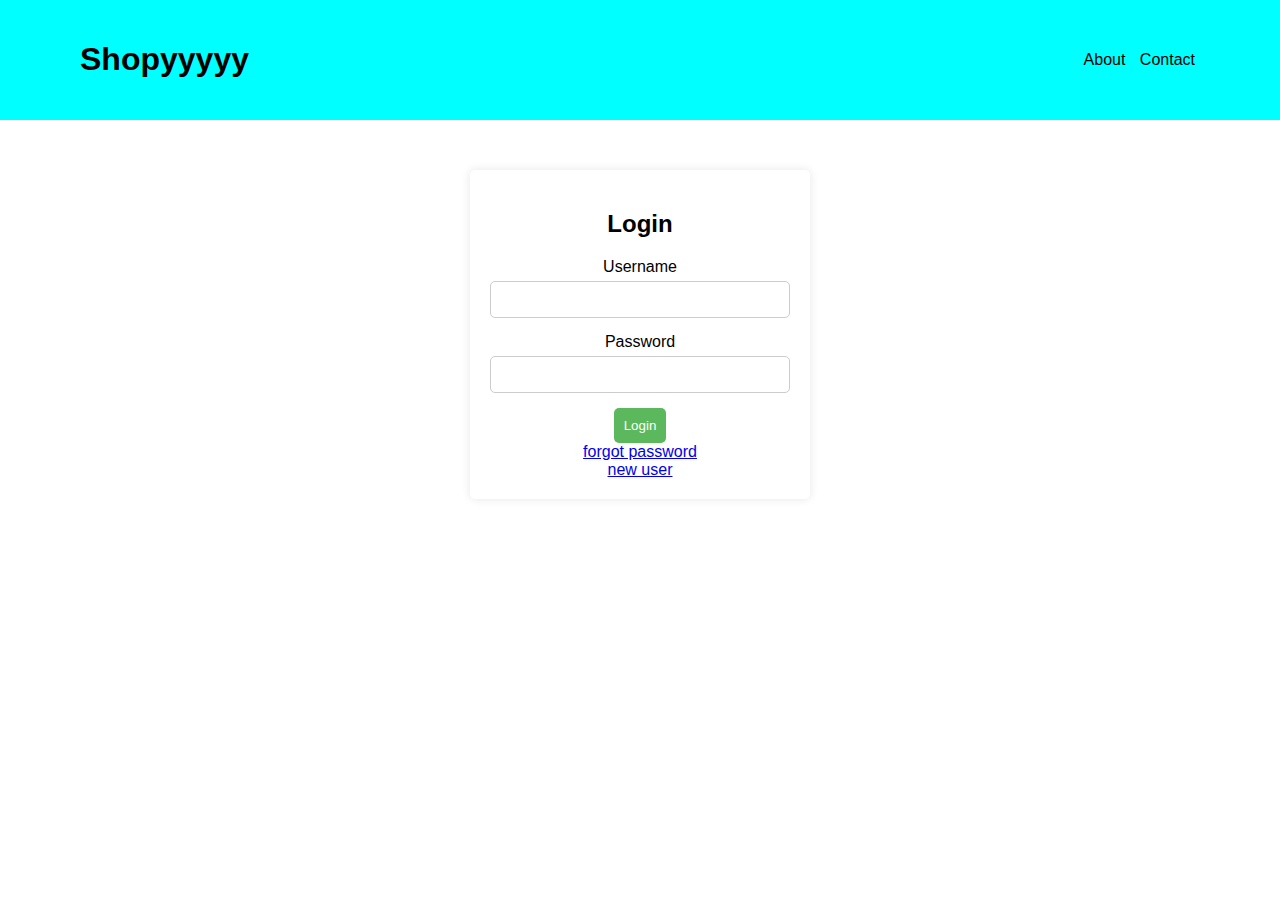
<file: index.html>
<!DOCTYPE html>
<html lang="en">
<head>
    <meta charset="UTF-8">
    <meta name="viewport" content="width=device-width, initial-scale=1.0">
    <title>Shopyyyyy</title>
    <link rel="stylesheet" href="styles.css">
    <script>
        // Check if the user is logged in
        if (!localStorage.getItem('loggedIn')) {
            // Redirect to the login page if not logged in
            window.location.href = 'login.html';
        }
    </script>
    
</head>
<body>
    <header>
        <h1>Shopyyyyy</h1>
        <nav>
            <a href="index.html">Products</a>
            <a href="about.html">About</a>
            <a href="cart.html">Cart</a>
            <a href="contact.html">Contact</a>
            <button id="logout-btn">Logout</button>
        </nav>
    </header>

    <section id="products">
        
        
    </section>
    


    <footer>
        <p>&copy; 2024 Shopyyyyy</p>
        
    </footer>

    <script src="cart.js"></script>
    <script src="products.js"></script> 
</body>
</html>
</file>
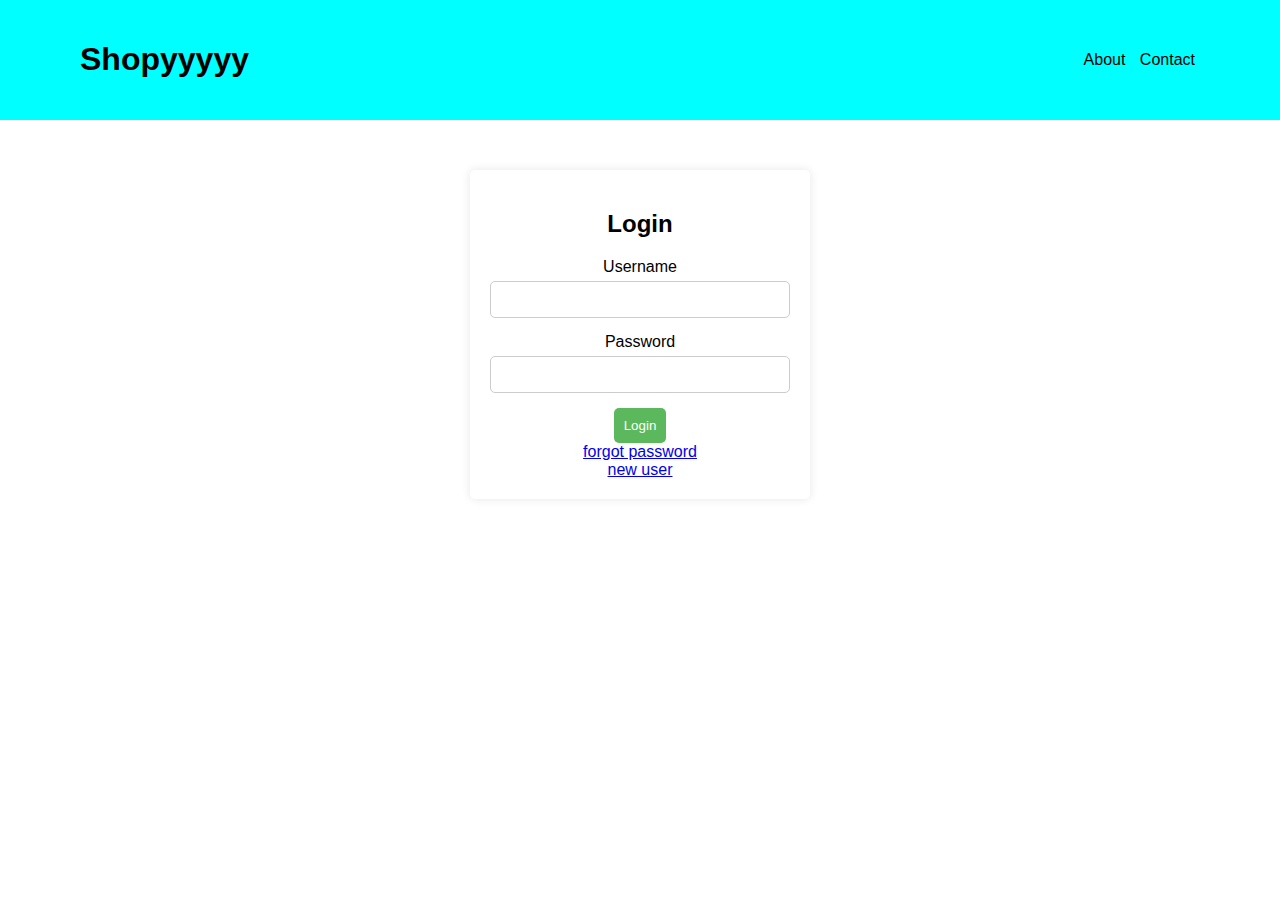
<file: cart.html>
<!DOCTYPE html>
<html lang="en">
<head>
    <meta charset="UTF-8">
    <meta name="viewport" content="width=device-width, initial-scale=1.0">
    <title>shopyyyyy - Cart</title>
    <link rel="stylesheet" href="styles.css">
    <script>
       
        if (!localStorage.getItem('loggedIn')) {
            
            window.location.href = 'login.html';
        }
    </script>
    
</head>
<body>
    <header>
        <h1>Shopyyyyy</h1>
        <nav>
            <a href="index.html">Products</a>
            <a href="about.html">About</a>
            <a href="cart.html">Cart</a>
            <a href="contact.html">Contact</a>
            <button id="logout-btn">Logout</button>
        </nav>
    </header>

    <section id="cart">
        <h2>Shopyyyyy</h2>
        <div id="cart-items">
            
        </div>
        <p>Total: $<span id="total-price">0.00</span></p>
        <button id="checkout-btn" disabled onclick="location.href='checkout.html'">Proceed to Checkout</button>
        <br><br>
        <button onclick="location.href='index.html'">shop more</button>
    </section>

    <footer>
        <p>&copy; Shopyyyyy</p>
    </footer>

    <script src="cart.js"></script>
</body>
</html>
</file>
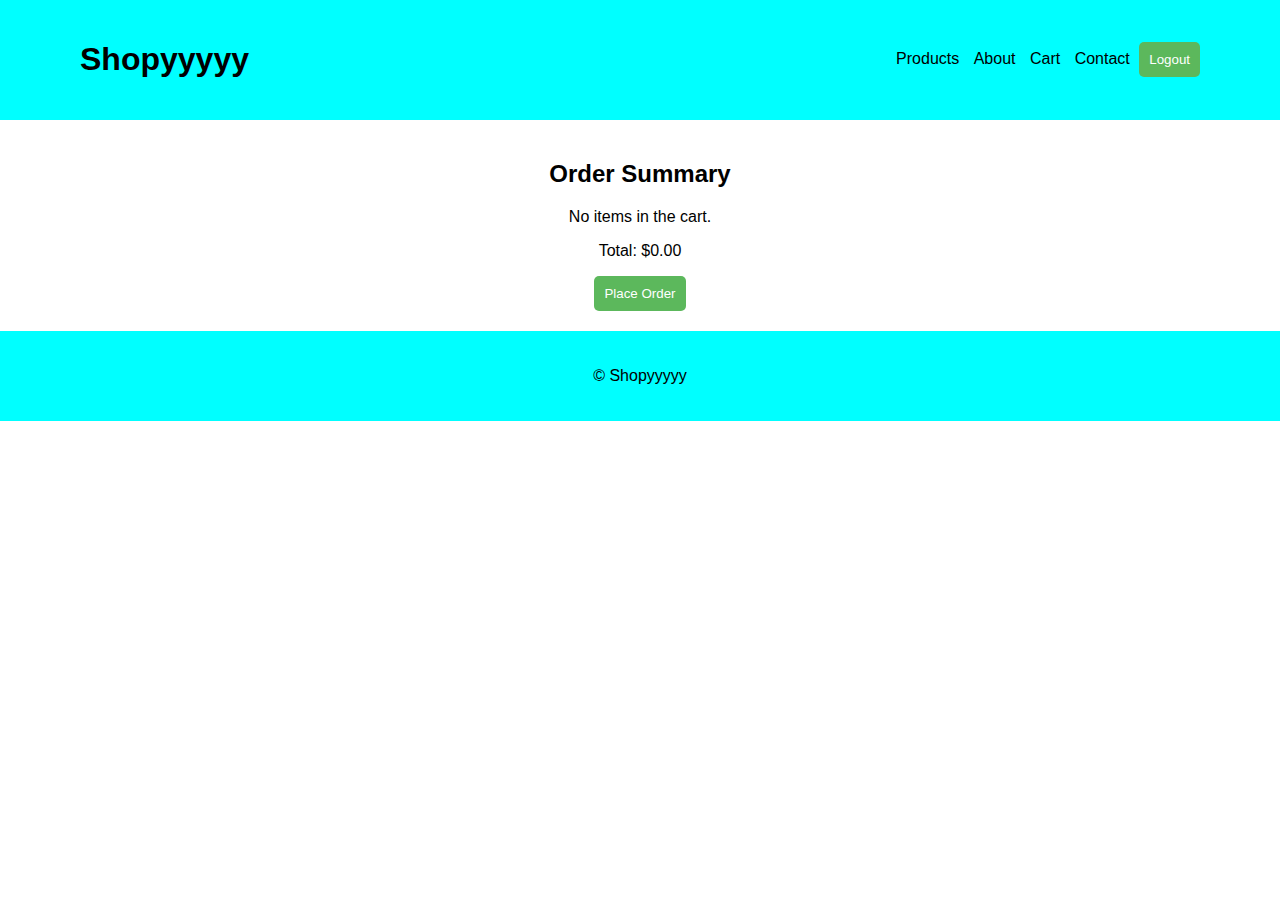
<file: checkout.html>
<!DOCTYPE html>
<html lang="en">
<head>
    <meta charset="UTF-8">
    <meta name="viewport" content="width=device-width, initial-scale=1.0">
    <title>shopyyyyy</title>
    <link rel="stylesheet" href="styles.css">
</head>
<body>
    <header>
        <h1>Shopyyyyy</h1>
        <nav>
            <a href="index.html">Products</a>
            <a href="about.html">About</a>
            <a href="cart.html">Cart</a>
            <a href="contact.html">Contact</a>
            <button id="logout-btn">Logout</button>
        </nav>
    </header>

    <section id="checkout">
        <h2>Order Summary</h2>
        <div id="checkout-items">
            <p>Loading items...</p>
        </div>
        <p>Total: $<span id="checkout-total">0.00</span></p>
        <button id="place-order-btn">Place Order</button>
    </section>

    <footer>
        <p>&copy; Shopyyyyy</p>
    </footer>

    <script src="cart.js"></script>
</body>
</html>
</file>
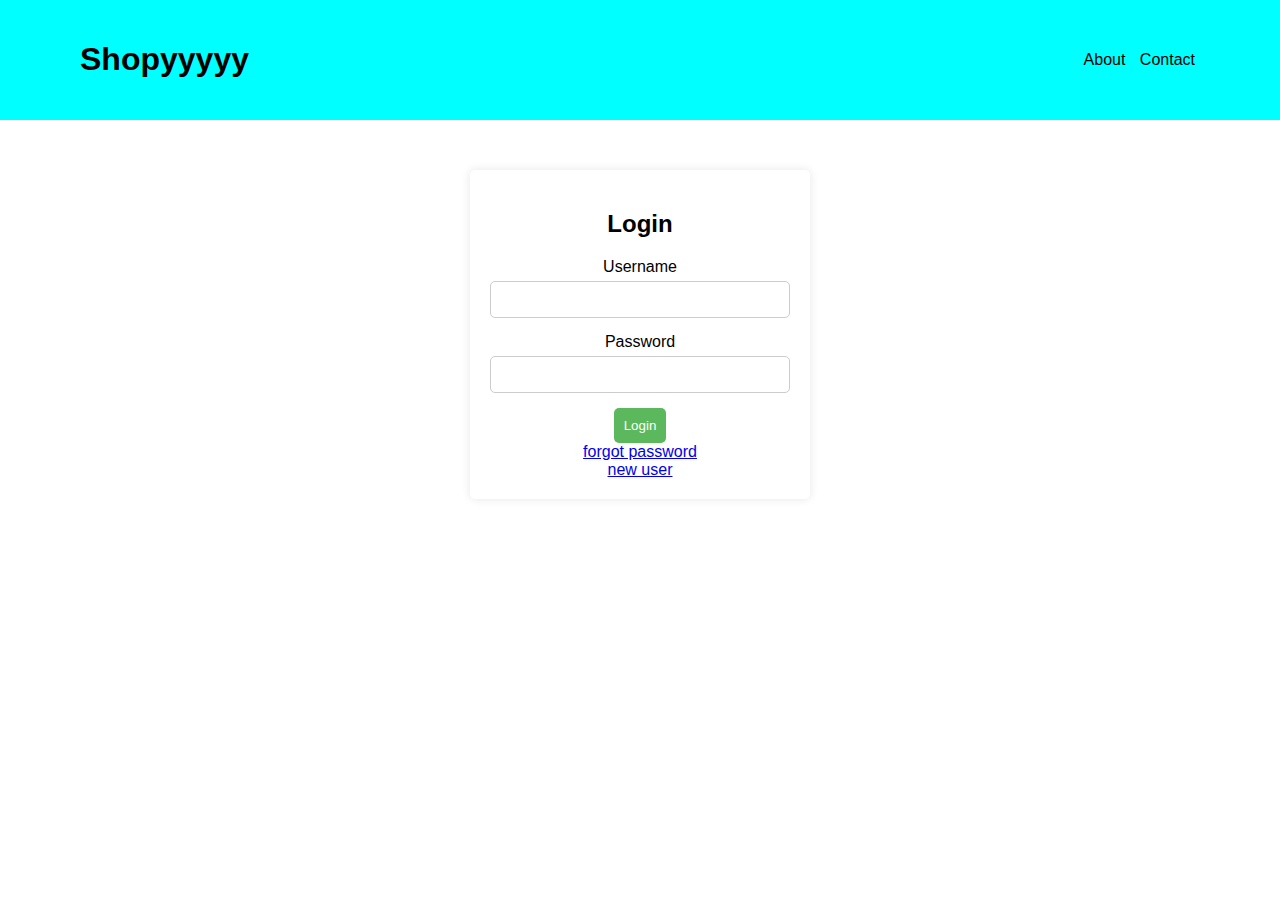
<file: login.html>
<!DOCTYPE html>
<html lang="en">
<head>
    <meta charset="UTF-8">
    <meta name="viewport" content="width=device-width, initial-scale=1.0">
    <title><Login-Shopyyyyy></Login-Shopyyyyy></title>
    <link rel="stylesheet" href="styles.css">
</head>
<body>
    <header>
        <h1>Shopyyyyy</h1>
        <nav>
            
            <a href="about.html">About</a>
            <a href="contact.html">Contact</a>
            
        </nav>
    </header>


    <div class="login-container">
        <h2>Login</h2>
        <form id="loginForm">
            <div class="form-group">
                <label for="username">Username</label>
                <input type="text" id="username" name="username" required>
            </div>
            <div class="form-group">
                <label for="password">Password</label>
                <input type="password" id="password" name="password" required>
            </div>
            <button type="submit">Login</button>
            <p id="error-message">incorrect</p>
        </form>
        <a href=" ">forgot password</a><br>
        <a href=" ">new user</a>
    </div>

    <script src="login.js"></script>
</body>
</html>
</file>
<file: styles.css>
/* styles.css */
body {
    font-family: Arial, sans-serif;
    margin: 0;
    padding: 0;
    box-sizing: border-box;
}

header {
    display: flex;
    background:cyan;
    color: #000000;
    padding: 20px 80px;
    align-items: center;
    justify-content: space-between;
}

nav a {
    
    color: #010000;
    text-decoration: none;
    margin: 0 5px;
}

section {
    padding: 20px;
    text-align: center;
}

#products {
    display: grid;
    grid-template-columns: repeat(4, 1fr); /* 4 products per row */
    gap: 20px; /* Add some space between products */
    margin-top: 20px;
}

.product {
    border: 1px solid #ddd;
    padding: 10px;
    text-align: center;
}

.product img {
    max-width:fit-content;
    height: auto;
}

@media (max-width: 768px) {
    /* For smaller screens (like tablets or phones), reduce to 2 products per row */
    #products {
        grid-template-columns: repeat(2, 1fr);
    }
}

@media (max-width: 480px) {
    /* For very small screens (like mobile phones), show 1 product per row */
    #products {
        grid-template-columns: repeat(1, 1fr);
    }
}

button {
    background-color: #28a745;
    color: white;
    border: none;
    padding: 10px;
    cursor: pointer;
}

button:hover {
    background-color: #218838;
}

#cart {
    margin-top: 20px;
    border-top: 1px solid #ccc;
    padding-top: 20px;
}

#cart-items {
    border: 1px solid #ddd;
    padding: 15px;
    min-height: 100px;
    margin-bottom: 1rem;
}

footer {
    background-color:cyan;
    color: #000000;
    padding:20px;
    text-align: center;
}

.login-container {
    background-color: #fff;
    padding: 20px;
    border-radius: 5px;
    box-shadow: 0px 0px 10px rgba(0, 0, 0, 0.1);
    width: 300px;
    margin: 50px auto;
    text-align: center;
}


.form-group {
    margin-bottom: 15px;
}

label {
    display: block;
    margin-bottom: 5px;
}

input[type="text"], input[type="password"] {
    width: 100%;
    padding: 10px;
    border: 1px solid #ccc;
    border-radius: 5px;
    box-sizing: border-box;
}

button {
    max-width: 200px;
    padding: 10px;
    background-color: #5cb85c;
    color: white;
    border: none;
    border-radius: 5px;
    cursor: pointer;
}



#error-message {
    color: red;
    text-align: center;
    margin-top: 10px;
    display: none;
}
</file>
